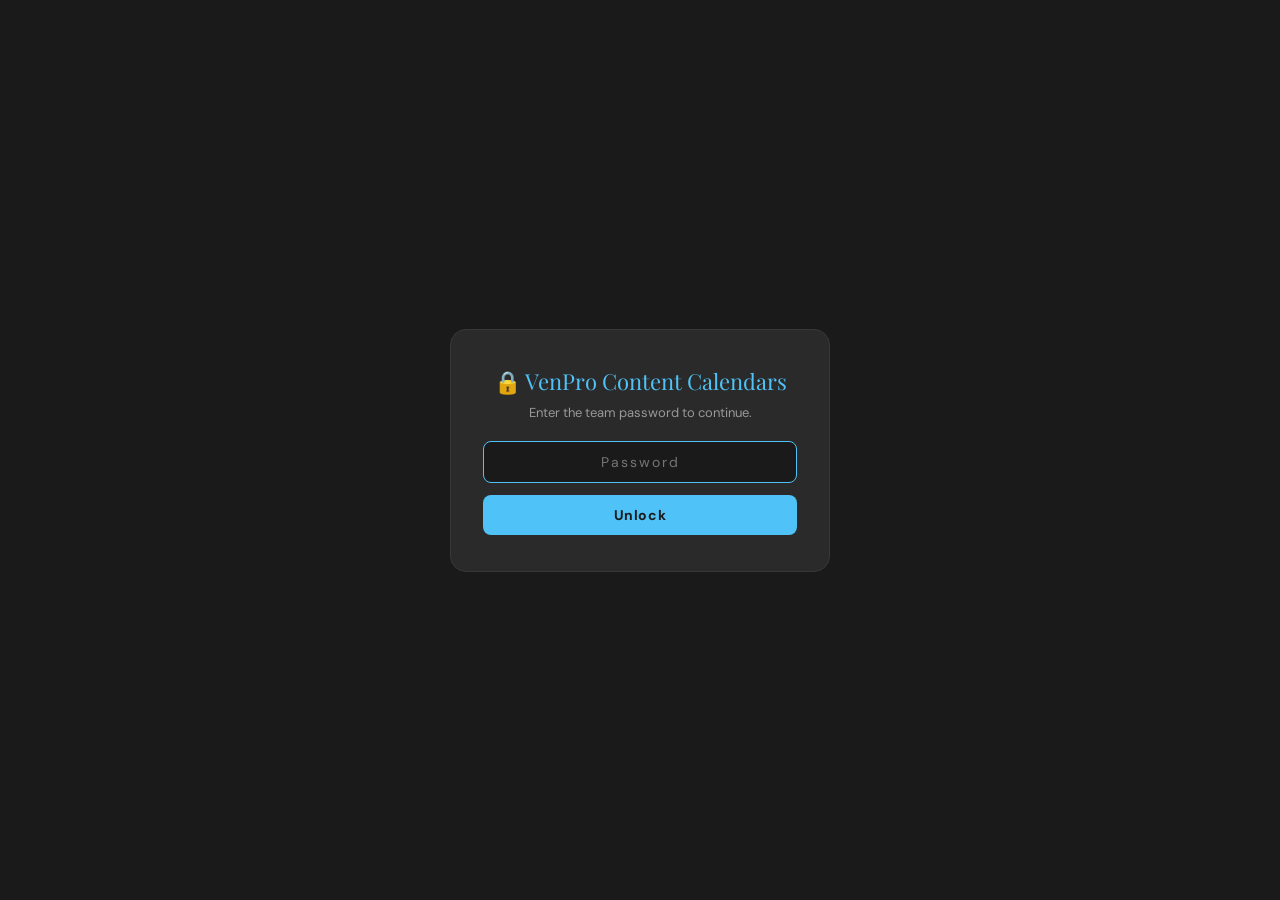
<file: index.html>
<!DOCTYPE html>
<html lang="en">
<head>
<meta charset="UTF-8">
<meta name="viewport" content="width=device-width, initial-scale=1.0">
<title>VenPro Marketing — Client Content Calendars</title>
<!-- Password gate — must load first so the page stays hidden until unlocked -->
<script src="assets/site-password.js"></script>
<script src="assets/gate.js"></script>
<link rel="stylesheet" href="assets/style.css">
<style>:root{--accent:#4FC3F7;--accent2:#2196F3;}</style>
</head>
<body>

<header>
  <div class="hdr">
    <div class="logo-area">
      <div class="logo-icon">VP</div>
      <div>
        <div class="brand-name">VenPro Marketing</div>
        <div class="brand-sub">Client Content Calendars</div>
      </div>
    </div>
    <div class="hdr-nav" style="margin-left:auto">
      <button class="nav-btn" onclick="lockSite()" title="Lock this site again">🔒 Lock</button>
    </div>
  </div>
</header>

<div class="landing-wrap">
  <div class="landing-hero">
    <h1>Content Calendars</h1>
    <p>Pick a client to open their live, realtime-editable production calendar.</p>
  </div>
  <div class="client-grid">
    <a class="client-card" href="clients/coffee-spot/index.html">
      <div class="cc-icon" style="background:#9CBF9F">☕</div>
      <h3>The Coffee Spot</h3>
      <p>50 posts/month · Puerto Rican roots, community brewed.</p>
    </a>
    <a class="client-card" href="clients/warrior-allegiance/index.html">
      <div class="cc-icon" style="background:#D4AF37">🎖️</div>
      <h3>Warrior Allegiance</h3>
      <p>Veteran advocacy &amp; benefits education — El Paso.</p>
    </a>
    <a class="client-card" href="clients/warrior-allegiance-pr/index.html">
      <div class="cc-icon" style="background:#D4AF37">🎖️</div>
      <h3>Warrior Allegiance PR</h3>
      <p>Documentary-style content — Puerto Rico.</p>
    </a>
    <a class="client-card" href="clients/escuela-de-liderazgo/index.html">
      <div class="cc-icon" style="background:#C9A227">🎓</div>
      <h3>Escuela de Liderazgo</h3>
      <p>Leadership certification school — Aguadilla, PR.</p>
    </a>
    <a class="client-card" href="clients/habitat-for-humanity/index.html">
      <div class="cc-icon" style="background:#8BAE52">🏠</div>
      <h3>Habitat for Humanity</h3>
      <p>Building homes, community, and hope — El Paso.</p>
    </a>
    <a class="client-card" href="clients/smla/index.html">
      <div class="cc-icon" style="background:#6C8EBF">🎓</div>
      <h3>Saint Michael's Learning Academy</h3>
      <p>Academics, character, and community.</p>
    </a>
    <a class="client-card" href="clients/homebrew-haven/index.html">
      <div class="cc-icon" style="background:#B8895A">☕</div>
      <h3>Homebrew Haven</h3>
      <p>Veteran &amp; Hispanic-owned roastery — Puerto Rico origin coffee.</p>
    </a>
    <a class="client-card" href="clients/venpro-solutions/index.html">
      <div class="cc-icon" style="background:#4FC3F7">🎥</div>
      <h3>VenPro Solutions</h3>
      <p>The agency's own brand content calendar.</p>
    </a>
  </div>
</div>

<footer><span>VenPro Marketing</span> — All client content calendars in one place</footer>

</body>
</html>
</file>
<file: assets/style.css>
/* ═══════════════════════════════════════════════
   SHARED ENGINE STYLESHEET — VenPro Content Calendars
   Used by every client page. Client-specific colors are
   set via a small inline <style>:root{...} block in each
   client's index.html (see --accent / --accent2 / --accentlt).
   ═══════════════════════════════════════════════ */
@import url('https://fonts.googleapis.com/css2?family=Playfair+Display:wght@700;900&family=DM+Sans:ital,wght@0,300;0,400;0,600;0,700;1,400&family=DM+Sans:wght@300;400;600;700;800&display=swap');
:root {
  --accent:#9CBF9F; --accent2:#7aab7e; --accentlt:#e8f4e9;
  --black:#1a1a1a; --dark:#212121; --card:#2a2a2a;
  --mid:#303030; --gray:#3a3a3a; --border:#383838;
  --white:#fff; --offwhite:#f0ede8;
  --red:#e53935; --green:#43a047;
}
*{box-sizing:border-box;margin:0;padding:0}
html{scroll-behavior:smooth}
body{background:var(--black);color:var(--white);font-family:'DM Sans',sans-serif;min-height:100vh;overflow-x:hidden}

/* HEADER */
header{background:var(--dark);border-bottom:3px solid var(--accent);position:sticky;top:0;z-index:200;box-shadow:0 4px 30px rgba(0,0,0,.8)}
.hdr{max-width:1600px;margin:0 auto;padding:10px 20px;display:flex;align-items:center;gap:16px;flex-wrap:wrap}
.logo-area{display:flex;align-items:center;gap:12px;flex-shrink:0}
.logo-icon{width:44px;height:44px;border-radius:10px;display:flex;align-items:center;justify-content:center;font-family:'Playfair Display',serif;font-weight:900;font-size:18px;color:var(--black);background:var(--accent);flex-shrink:0}
.brand-name{font-family:'Playfair Display',serif;font-size:22px;color:var(--accent);letter-spacing:1px;line-height:1}
.brand-sub{font-family:'DM Sans',sans-serif;font-size:10px;color:#666;letter-spacing:3px;text-transform:uppercase}
.hdr-chips{display:flex;gap:6px;flex-wrap:wrap;flex:1}
.chip{background:var(--mid);border:1px solid var(--border);border-radius:4px;padding:4px 10px;font-family:'DM Sans',sans-serif;font-size:11px;font-weight:700;color:var(--accent);letter-spacing:1px;white-space:nowrap}
.chip em{color:#777;font-style:normal;font-weight:400}
.hdr-nav{display:flex;gap:6px;align-items:center;flex-wrap:wrap}
.nav-btn{padding:6px 14px;border-radius:4px;border:none;background:var(--gray);color:#aaa;font-family:'DM Sans',sans-serif;font-size:11px;font-weight:700;cursor:pointer;letter-spacing:1px;text-transform:uppercase;transition:all .2s}
.nav-btn.active,.nav-btn:hover{background:var(--accent);color:var(--black)}

/* TABS */
.tabs{max-width:1600px;margin:0 auto;padding:12px 20px;display:flex;gap:6px;flex-wrap:wrap;border-bottom:1px solid var(--border)}
.tab-btn{padding:8px 18px;border-radius:6px;border:2px solid var(--border);background:transparent;color:#777;font-family:'DM Sans',sans-serif;font-size:13px;font-weight:700;cursor:pointer;letter-spacing:1px;text-transform:uppercase;transition:all .2s}
.tab-btn:hover{border-color:var(--accent);color:var(--accent)}
.tab-btn.active{background:var(--accent);border-color:var(--accent);color:var(--black)}

/* PANELS */
.panel{display:none;max-width:1600px;margin:0 auto;padding:16px 20px 60px}
.panel.active{display:block}

/* FILTERS */
.filters{display:flex;gap:8px;flex-wrap:wrap;margin-bottom:16px;align-items:center}
.filters-label{font-family:'DM Sans',sans-serif;font-size:11px;letter-spacing:2px;color:#555;text-transform:uppercase}
.fbtn{padding:5px 12px;border-radius:16px;border:1px solid var(--border);background:transparent;color:#888;font-family:'DM Sans',sans-serif;font-size:11px;font-weight:700;cursor:pointer;transition:all .2s;letter-spacing:1px;text-transform:uppercase}
.fbtn:hover{border-color:var(--accent);color:var(--accent)}
.fbtn.on{background:var(--accent);border-color:var(--accent);color:var(--black)}
.search{background:var(--mid);border:1px solid var(--border);border-radius:6px;padding:6px 14px;color:#fff;font-family:'DM Sans',sans-serif;font-size:12px;width:200px;outline:none;transition:border-color .2s;margin-left:auto}
.search:focus{border-color:var(--accent)}
.search::placeholder{color:#555}

/* ACTIVATION HEADER */
.act-hdr{font-family:'Playfair Display',serif;font-size:22px;color:var(--accent);letter-spacing:2px;padding:18px 0 10px;border-bottom:2px solid var(--border);margin-bottom:12px;display:flex;align-items:baseline;gap:10px;flex-wrap:wrap}
.act-sub{font-family:'DM Sans',sans-serif;font-size:12px;color:#666;letter-spacing:1px;font-weight:400}
.act-meta{display:flex;gap:12px;flex-wrap:wrap;padding:8px 0 14px;border-bottom:1px solid var(--border);margin-bottom:14px}
.act-tag{background:var(--mid);border:1px solid var(--border);border-radius:4px;padding:4px 10px;font-size:11px;font-weight:600;color:#bbb}
.act-tag span{color:var(--accent)}

/* CONTENT GRID */
.cgrid{display:grid;grid-template-columns:repeat(auto-fill,minmax(300px,1fr));gap:10px;margin-bottom:8px}

/* CONTENT CARD */
.ccard{background:var(--card);border:1px solid var(--border);border-radius:8px;overflow:hidden;transition:transform .2s,border-color .2s,box-shadow .2s;cursor:pointer;position:relative}
.ccard:hover{transform:translateY(-2px);box-shadow:0 6px 24px rgba(156,191,159,.12);border-color:var(--accent)}
.ccard.hidden{display:none}
.cc-top{padding:10px 12px;display:flex;align-items:center;gap:10px;padding-right:48px}
.cc-num{font-family:'Playfair Display',serif;font-size:24px;color:var(--accent);min-width:36px;line-height:1}
.cc-meta{flex:1;min-width:0}
.cc-type-badge{display:inline-flex;align-items:center;gap:4px;padding:2px 8px;border-radius:3px;font-family:'DM Sans',sans-serif;font-size:10px;font-weight:700;letter-spacing:1px;text-transform:uppercase;margin-bottom:4px}
.cc-dur{font-family:'DM Sans',sans-serif;font-size:10px;color:#666;letter-spacing:1px}
.cc-format-badge{background:var(--mid);border:1px solid #444;border-radius:3px;padding:2px 7px;font-family:'DM Sans',sans-serif;font-size:9px;font-weight:700;color:#80deea;letter-spacing:1px}
.cc-still-badge{background:#252018;border:1px solid #FFE66D44;border-radius:3px;padding:2px 7px;font-family:'DM Sans',sans-serif;font-size:9px;font-weight:700;color:#FFE66D;letter-spacing:1px}
.cc-body{padding:0 12px 10px}
.cc-title{font-family:'DM Sans',sans-serif;font-size:13px;font-weight:800;color:#fff;line-height:1.3;margin-bottom:6px}
.cc-hook{font-family:'DM Sans',sans-serif;font-size:11px;font-style:italic;color:#888;line-height:1.4;border-left:2px solid var(--accent);padding-left:8px;margin-bottom:8px}
.cc-expand{display:none}
.cc-expand.open{display:block}
.cc-section{background:#111;border-radius:5px;padding:10px;margin-bottom:8px}
.cc-slabel{font-family:'DM Sans',sans-serif;font-size:9px;font-weight:700;letter-spacing:2px;color:#555;text-transform:uppercase;margin-bottom:5px}
.cc-script{font-size:11px;color:#ccc;line-height:1.6;white-space:pre-wrap}
.cc-points{list-style:none}
.cc-points li{font-size:11px;color:#bbb;padding:2px 0 2px 14px;position:relative;line-height:1.4;border-bottom:1px solid #1a1a1a}
.cc-points li:last-child{border:none}
.cc-points li::before{content:'▸';position:absolute;left:0;color:var(--accent);font-size:9px;top:3px}
.cc-equip{background:#0d1a10;border:1px solid var(--accent);border-radius:5px;padding:10px;margin-bottom:8px}
.cc-equip .cc-slabel{color:var(--accent)}
.equip-row{display:flex;flex-wrap:wrap;gap:4px;margin-top:6px}
.equip-tag{background:#1a2a1a;border:1px solid var(--accent);border-radius:3px;padding:2px 8px;font-family:'DM Sans',sans-serif;font-size:10px;font-weight:700;color:var(--accent)}
.cc-cta-bar{background:var(--accent);color:var(--black);font-family:'DM Sans',sans-serif;font-size:11px;font-weight:700;padding:7px 10px;border-radius:4px;margin-bottom:6px;line-height:1.4}
.cc-hash{font-size:10px;color:#5090d3;line-height:1.6}
.cc-plats{display:flex;gap:4px;flex-wrap:wrap;padding:8px 12px;border-top:1px solid var(--border)}
.plat{padding:2px 7px;border-radius:3px;font-family:'DM Sans',sans-serif;font-size:9px;font-weight:700;letter-spacing:1px}
.p-ig{background:#2a0a2a;color:#f06292;border:1px solid #7b1fa2}
.p-fb{background:#0a1a2a;color:#90caf9;border:1px solid #1565c0}
.p-tt{background:#0a0a2a;color:#b39ddb;border:1px solid #512da8}
.p-gb{background:#0a1a10;color:#81c784;border:1px solid #2e7d32}
.p-yt{background:#2a0a0a;color:#ef9a9a;border:1px solid #b71c1c}
.p-li{background:#0a1a2a;color:#64b5f6;border:1px solid #0d47a1}
.cc-toggle{width:100%;background:none;border:none;color:var(--accent);font-family:'DM Sans',sans-serif;font-size:10px;font-weight:700;letter-spacing:2px;cursor:pointer;padding:6px 12px;display:flex;align-items:center;justify-content:center;gap:6px;border-top:1px solid var(--border);text-transform:uppercase;transition:opacity .2s}
.cc-toggle:hover{opacity:.7}
.arrow{transition:transform .25s;display:inline-block}
.arrow.open{transform:rotate(180deg)}

/* PROGRESS BAR */
.progress-wrap{background:var(--mid);border-radius:4px;height:6px;margin-bottom:16px;overflow:hidden}
.progress-bar{background:var(--accent);height:100%;border-radius:4px;transition:width .3s}

/* SECTION HDR */
.s-hdr{font-family:'Playfair Display',serif;font-size:20px;color:var(--accent);letter-spacing:1px;padding:16px 0 10px;border-bottom:2px solid var(--border);margin-bottom:14px;display:flex;align-items:center;gap:8px;flex-wrap:wrap}
.s-hdr::before{content:'';width:4px;height:18px;background:var(--accent);display:block;border-radius:2px}

/* WORKFLOW */
.workflow-grid{display:grid;grid-template-columns:repeat(auto-fill,minmax(340px,1fr));gap:16px;margin-bottom:24px}
.wf-card{background:var(--card);border:1px solid var(--border);border-radius:10px;overflow:hidden}
.wf-hdr{padding:14px 16px;display:flex;align-items:center;gap:10px;border-bottom:1px solid var(--border)}
.wf-icon{font-size:26px;line-height:1}
.wf-title{font-family:'DM Sans',sans-serif;font-size:15px;font-weight:800;color:#fff}
.wf-sub{font-family:'DM Sans',sans-serif;font-size:11px;color:#888;letter-spacing:1px;text-transform:uppercase;margin-top:2px}
.wf-body{padding:0 16px 16px}
.wf-step{display:flex;gap:10px;margin-top:10px;padding-top:10px;border-top:1px solid var(--border)}
.wf-step:first-child{border:none;margin-top:10px}
.step-num{width:24px;height:24px;background:var(--accent);color:var(--black);border-radius:50%;font-family:'DM Sans',sans-serif;font-size:13px;font-weight:800;display:flex;align-items:center;justify-content:center;flex-shrink:0;margin-top:2px}
.step-text{font-size:12px;color:#ccc;line-height:1.5}
.step-text strong{color:#fff;display:block;margin-bottom:2px;font-size:13px}
.step-code{background:#0a0a0a;border:1px solid #333;border-radius:4px;padding:8px 10px;font-family:monospace;font-size:11px;color:var(--accent);margin-top:6px;white-space:pre-wrap;line-height:1.5}

/* APPROVAL FLOW */
.approval-flow{display:flex;flex-wrap:wrap;gap:0;margin:20px 0;align-items:center;justify-content:center}
.af-step{background:var(--card);border:2px solid var(--border);border-radius:10px;padding:16px 20px;text-align:center;min-width:150px;flex:1;max-width:200px;position:relative;transition:border-color .2s}
.af-step:hover{border-color:var(--accent)}
.af-icon{font-size:30px;margin-bottom:8px}
.af-title{font-family:'DM Sans',sans-serif;font-weight:800;font-size:14px;color:#fff;margin-bottom:4px}
.af-desc{font-size:11px;color:#888;line-height:1.4}
.af-arrow{font-size:24px;color:var(--accent);padding:0 8px;flex-shrink:0;align-self:center}
.af-step.highlight{border-color:var(--accent);background:#1a2a1a}
.af-badge{background:var(--accent);color:var(--black);font-size:9px;font-weight:700;border-radius:10px;padding:2px 8px;display:inline-block;margin-top:4px;letter-spacing:1px;text-transform:uppercase}

/* STATS */
.stats-grid{display:grid;grid-template-columns:repeat(auto-fill,minmax(180px,1fr));gap:12px;margin-bottom:24px}
.stat-box{background:var(--card);border:1px solid var(--border);border-radius:8px;padding:16px;text-align:center}
.stat-num{font-family:'Playfair Display',serif;font-size:44px;color:var(--accent);line-height:1}
.stat-lbl{font-family:'DM Sans',sans-serif;font-size:11px;color:#777;letter-spacing:2px;text-transform:uppercase;margin-top:4px}
.pillar-bar-row{display:flex;align-items:center;gap:10px;margin-bottom:8px}
.pillar-bar-label{font-family:'DM Sans',sans-serif;font-size:11px;width:180px;color:#ccc;letter-spacing:1px;flex-shrink:0}
.pillar-bar-track{flex:1;background:var(--mid);border-radius:3px;height:10px;overflow:hidden}
.pillar-bar-fill{height:100%;border-radius:3px}
.pillar-bar-count{font-family:'DM Sans',sans-serif;font-size:11px;color:#777;width:40px;text-align:right;flex-shrink:0}

/* DONE / CHECKBOX */
.ccard.done{border-color:#2e7d3288;opacity:0.72}
.ccard.done .cc-title{text-decoration:line-through;color:#666}
.ccard.done .cc-hook{color:#555}
.done-btn{width:100%;background:none;border:none;border-top:1px solid var(--border);padding:7px 12px;display:flex;align-items:center;justify-content:center;gap:8px;cursor:pointer;font-family:'DM Sans',sans-serif;font-size:11px;font-weight:700;letter-spacing:1.5px;text-transform:uppercase;transition:all .2s;color:#555}
.done-btn:hover{background:#1a2a1a;color:var(--accent)}
.done-btn.checked{background:#1a2a1a;color:#43a047;border-top-color:#2e7d32}
.done-check{width:16px;height:16px;border-radius:4px;border:2px solid currentColor;display:flex;align-items:center;justify-content:center;font-size:11px;flex-shrink:0;transition:all .2s}
.done-btn.checked .done-check{background:#43a047;border-color:#43a047}

/* PROGRESS HEADER */
.done-progress-bar{background:var(--mid);border-radius:4px;height:5px;overflow:hidden;margin-top:3px;width:120px}
.done-progress-fill{background:#43a047;height:100%;border-radius:4px;transition:width .3s}

/* NO RESULTS */
.no-res{text-align:center;padding:40px;color:#444;font-family:'DM Sans',sans-serif;font-size:16px;letter-spacing:2px;text-transform:uppercase;display:none}
.no-res.show{display:block}

/* FOOTER */
footer{background:var(--dark);border-top:3px solid var(--accent);text-align:center;padding:16px;font-family:'DM Sans',sans-serif;font-size:11px;letter-spacing:2px;color:#555;text-transform:uppercase}
footer span{color:var(--accent)}
footer a{color:var(--accent);text-decoration:none}

/* SCROLLBAR */
::-webkit-scrollbar{width:6px;height:6px}
::-webkit-scrollbar-track{background:var(--dark)}
::-webkit-scrollbar-thumb{background:var(--gray);border-radius:3px}
::-webkit-scrollbar-thumb:hover{background:var(--accent)}

/* CUSTOM VIDEO ADD-ONS */
.custom-section{margin-top:30px;padding:24px;background:#1f1f1f;border:2px dashed var(--accent);border-radius:14px}
.custom-section .s-hdr{margin-top:0;color:var(--accent)}
.custom-section .empty-state{text-align:center;color:#666;font-size:13px;padding:30px;letter-spacing:1px}
.add-video-btn{background:var(--accent);color:var(--black);border:none;padding:8px 14px;border-radius:8px;font-family:'DM Sans',sans-serif;font-size:12px;font-weight:700;cursor:pointer;letter-spacing:.06em;display:inline-flex;align-items:center;gap:6px}
.add-video-btn:hover{background:var(--accent2)}
.ccard.custom{border:2px dashed var(--accent);background:#222820}
.ccard.custom .cc-num{color:var(--accent);font-size:18px}
.cc-custom-meta{display:flex;gap:8px;flex-wrap:wrap;font-size:10px;color:#888;padding:4px 12px 0;letter-spacing:.04em}
.cc-custom-meta span{background:#2a2a2a;border:1px solid var(--border);border-radius:3px;padding:2px 7px}
.cc-custom-actions{display:flex;gap:6px;padding:6px 12px 0}
.cc-custom-actions button{flex:1;background:transparent;border:1px solid var(--border);color:#888;padding:5px 8px;border-radius:5px;font-family:inherit;font-size:10px;cursor:pointer;letter-spacing:.06em;text-transform:uppercase}
.cc-custom-actions button:hover{border-color:var(--accent);color:var(--accent)}
.cc-custom-actions button.delete:hover{border-color:#ef9a9a;color:#ef9a9a}
.cv-modal{position:fixed;inset:0;background:rgba(0,0,0,.85);z-index:999;display:none;align-items:center;justify-content:center;padding:20px}
.cv-modal.show{display:flex}
.cv-modal-inner{background:#2a2a2a;border:1px solid var(--border);border-radius:14px;padding:24px;max-width:560px;width:100%;max-height:90vh;overflow-y:auto;font-family:'DM Sans',sans-serif}
.cv-modal h3{color:var(--accent);font-family:'Playfair Display',serif;font-size:22px;margin-bottom:6px}
.cv-modal .cv-sub{color:#888;font-size:12px;margin-bottom:18px;letter-spacing:.04em}
.cv-modal label{display:block;font-size:11px;color:var(--accent);letter-spacing:.16em;text-transform:uppercase;margin:14px 0 6px;font-weight:700}
.cv-modal input[type="text"],.cv-modal input[type="date"],.cv-modal select,.cv-modal textarea{width:100%;background:#1a1a1a;border:1px solid var(--border);color:#fff;font-family:inherit;font-size:13px;padding:9px 12px;border-radius:7px;outline:none}
.cv-modal input:focus,.cv-modal select:focus,.cv-modal textarea:focus{border-color:var(--accent)}
.cv-modal textarea{resize:vertical;min-height:70px}
.cv-platforms{display:flex;flex-wrap:wrap;gap:6px}
.cv-platforms label{display:inline-flex;align-items:center;gap:5px;background:#1a1a1a;border:1px solid var(--border);padding:6px 11px;border-radius:5px;font-size:11px;color:#aaa;cursor:pointer;margin:0;letter-spacing:.04em;text-transform:uppercase;font-weight:700}
.cv-platforms label.checked{background:var(--accent);color:var(--black);border-color:var(--accent)}
.cv-platforms input{display:none}
.cv-actions{display:flex;gap:8px;margin-top:22px;justify-content:flex-end}
.cv-actions button{padding:9px 18px;border-radius:8px;font-family:inherit;font-size:13px;font-weight:700;cursor:pointer;letter-spacing:.06em;border:1px solid var(--border)}
.cv-actions .cv-cancel{background:transparent;color:#888}
.cv-actions .cv-cancel:hover{border-color:#ef9a9a;color:#ef9a9a}
.cv-actions .cv-save{background:var(--accent);color:var(--black);border-color:var(--accent)}
.cv-actions .cv-save:hover{background:var(--accent2)}

/* TOOL CARD */
.tool-card{background:var(--mid);border-radius:6px;padding:12px;margin-bottom:8px;border-left:3px solid var(--accent)}
.tool-name{font-family:'DM Sans',sans-serif;font-weight:700;font-size:13px;color:var(--accent);margin-bottom:4px}
.tool-desc{font-size:12px;color:#aaa;line-height:1.5}
.tool-use{font-family:'DM Sans',sans-serif;font-size:11px;font-weight:700;color:#80deea;letter-spacing:1px;margin-top:4px;text-transform:uppercase}

/* EDIT-BASE OVERRIDE SYSTEM */
.eb-edit-btn{position:absolute;top:10px;right:10px;z-index:5;background:rgba(0,0,0,.75);border:1px solid var(--border);color:#9aa0a6;width:26px;height:26px;border-radius:6px;cursor:pointer;font-size:12px;display:inline-flex;align-items:center;justify-content:center;font-family:inherit;transition:all .15s ease;backdrop-filter:blur(4px)}
.eb-edit-btn:hover{color:var(--accent);border-color:var(--accent)}
.eb-edited-chip{display:inline-flex;align-items:center;gap:5px;background:rgba(245,197,66,.18);color:#F5C542;border:1px solid rgba(245,197,66,.45);padding:3px 7px;border-radius:5px;font-size:9.5px;font-weight:800;letter-spacing:.08em;text-transform:uppercase;margin-left:6px}
.eb-edited-chip .ec-dot{background:#F5C542;color:#0a0a0a;border-radius:50%;width:14px;height:14px;display:inline-flex;align-items:center;justify-content:center;font-weight:800;font-size:9px}
.eb-modal{position:fixed;inset:0;background:rgba(0,0,0,.86);z-index:1200;display:none;align-items:flex-start;justify-content:center;padding:40px 20px;overflow-y:auto}
.eb-modal.show{display:flex}
.eb-card{background:#0f1525;border:1px solid #2a3050;border-radius:14px;padding:24px 26px;max-width:720px;width:100%}
.eb-card h2{margin:0 0 4px;font-size:20px;color:var(--accent);font-weight:800}
.eb-card .sub{font-size:12px;color:#9aa0a6;margin-bottom:16px}
.eb-grid{display:grid;grid-template-columns:1fr 1fr;gap:10px 14px;margin-bottom:14px}
.eb-grid .full{grid-column:1 / -1}
.eb-field label{display:block;font-size:10px;letter-spacing:.14em;text-transform:uppercase;font-weight:800;color:var(--accent);margin-bottom:5px}
.eb-field input,.eb-field textarea,.eb-field select{width:100%;background:#1a1d3d;border:1px solid #2a3050;color:#f3f3f5;padding:8px 10px;border-radius:7px;font-size:13px;font-family:inherit;outline:none;box-sizing:border-box}
.eb-field textarea{resize:vertical;min-height:60px;font-family:'SF Mono','Monaco',monospace;font-size:12px;line-height:1.5}
.eb-field textarea.tall{min-height:140px}
.eb-field input:focus,.eb-field textarea:focus,.eb-field select:focus{border-color:var(--accent)}
.eb-field .plat-row{display:flex;flex-wrap:wrap;gap:6px}
.eb-field .plat-row label{background:#1a1d3d;border:1px solid #2a3050;padding:5px 10px;border-radius:6px;cursor:pointer;font-size:11px;color:#cfcfcf;display:inline-flex;align-items:center;gap:5px;text-transform:none;letter-spacing:0;font-weight:700;margin-bottom:0}
.eb-field .plat-row label.checked{background:var(--accent);border-color:var(--accent);color:var(--black)}
.eb-field .plat-row input{display:none}
.eb-actions{display:flex;gap:8px;justify-content:flex-end;flex-wrap:wrap;margin-top:8px}
.eb-btn{padding:9px 18px;border-radius:8px;font-size:12px;font-weight:800;cursor:pointer;font-family:inherit;letter-spacing:.04em;border:1px solid #2a3050}
.eb-btn.primary{background:var(--accent);color:var(--black);border-color:var(--accent)}
.eb-btn.secondary{background:#1a1d3d;color:#cfcfcf}
.eb-btn.danger{background:transparent;color:#ff8e8e;border-color:rgba(255,107,107,.4)}

/* USER PICKER MODAL */
.up-modal{position:fixed;top:0;left:0;right:0;bottom:0;background:rgba(0,0,0,.85);z-index:1000;display:flex;align-items:center;justify-content:center;padding:20px}
.up-card{background:#2a2a2a;border:1px solid var(--border);border-radius:14px;padding:28px;max-width:480px;width:100%;text-align:center;font-family:'DM Sans',sans-serif}
.up-title{font-size:22px;font-weight:700;color:var(--accent);margin-bottom:8px}
.up-sub{font-size:13px;color:#9aa0a6;margin-bottom:20px}
.up-list{display:flex;flex-direction:column;gap:8px}
.up-btn{border:none;border-radius:10px;padding:12px 18px;font-family:inherit;font-size:15px;font-weight:700;cursor:pointer;letter-spacing:.04em;display:flex;align-items:center;gap:10px;justify-content:center;color:#0a0a0a}
.up-avatar{background:rgba(0,0,0,.25);border-radius:50%;width:28px;height:28px;display:inline-flex;align-items:center;justify-content:center;font-weight:800}
.up-foot{font-size:11px;color:#666;margin-top:18px;letter-spacing:.1em}

/* PASSWORD GATE */
.gate-overlay{position:fixed;inset:0;background:var(--black);z-index:5000;display:flex;align-items:center;justify-content:center;padding:20px}
.gate-card{background:var(--card);border:1px solid var(--border);border-radius:16px;padding:36px 32px;max-width:380px;width:100%;text-align:center;font-family:'DM Sans',sans-serif}
.gate-title{font-family:'Playfair Display',serif;font-size:22px;color:var(--accent);margin-bottom:8px}
.gate-sub{font-size:13px;color:#999;margin-bottom:20px}
.gate-card input[type="password"]{width:100%;background:#1a1a1a;border:1px solid var(--border);color:#fff;font-family:inherit;font-size:14px;padding:11px 14px;border-radius:8px;outline:none;margin-bottom:12px;text-align:center;letter-spacing:2px}
.gate-card input[type="password"]:focus{border-color:var(--accent)}
.gate-card button{width:100%;background:var(--accent);color:var(--black);border:none;padding:11px 14px;border-radius:8px;font-family:inherit;font-size:14px;font-weight:700;cursor:pointer;letter-spacing:.04em}
.gate-card button:hover{background:var(--accent2)}
.gate-err{display:none;color:#ef9a9a;font-size:12px;margin-top:12px}
.gate-err.show{display:block}

/* STARTER-CONTENT BANNER */
.client-banner{background:#241f0a;border:1px solid #F5C54244;color:#F5C542;border-radius:8px;padding:10px 14px;font-size:12px;line-height:1.5;margin-bottom:14px}
.client-banner b{color:#fff}

/* LANDING PAGE */
.landing-wrap{max-width:1200px;margin:0 auto;padding:60px 24px}
.landing-hero{text-align:center;margin-bottom:48px}
.landing-hero h1{font-family:'Playfair Display',serif;font-size:40px;color:var(--accent);margin-bottom:10px}
.landing-hero p{color:#999;font-size:14px;letter-spacing:1px}
.client-grid{display:grid;grid-template-columns:repeat(auto-fill,minmax(260px,1fr));gap:18px}
.client-card{background:var(--card);border:1px solid var(--border);border-radius:14px;padding:24px;text-decoration:none;color:#fff;transition:all .2s;display:block}
.client-card:hover{border-color:var(--accent);transform:translateY(-3px);box-shadow:0 8px 30px rgba(0,0,0,.5)}
.client-card .cc-icon{width:48px;height:48px;border-radius:10px;display:flex;align-items:center;justify-content:center;font-family:'Playfair Display',serif;font-weight:900;font-size:20px;color:#0a0a0a;margin-bottom:14px}
.client-card h3{font-family:'Playfair Display',serif;font-size:19px;margin-bottom:6px}
.client-card p{font-size:12px;color:#888;line-height:1.5}
</file>
